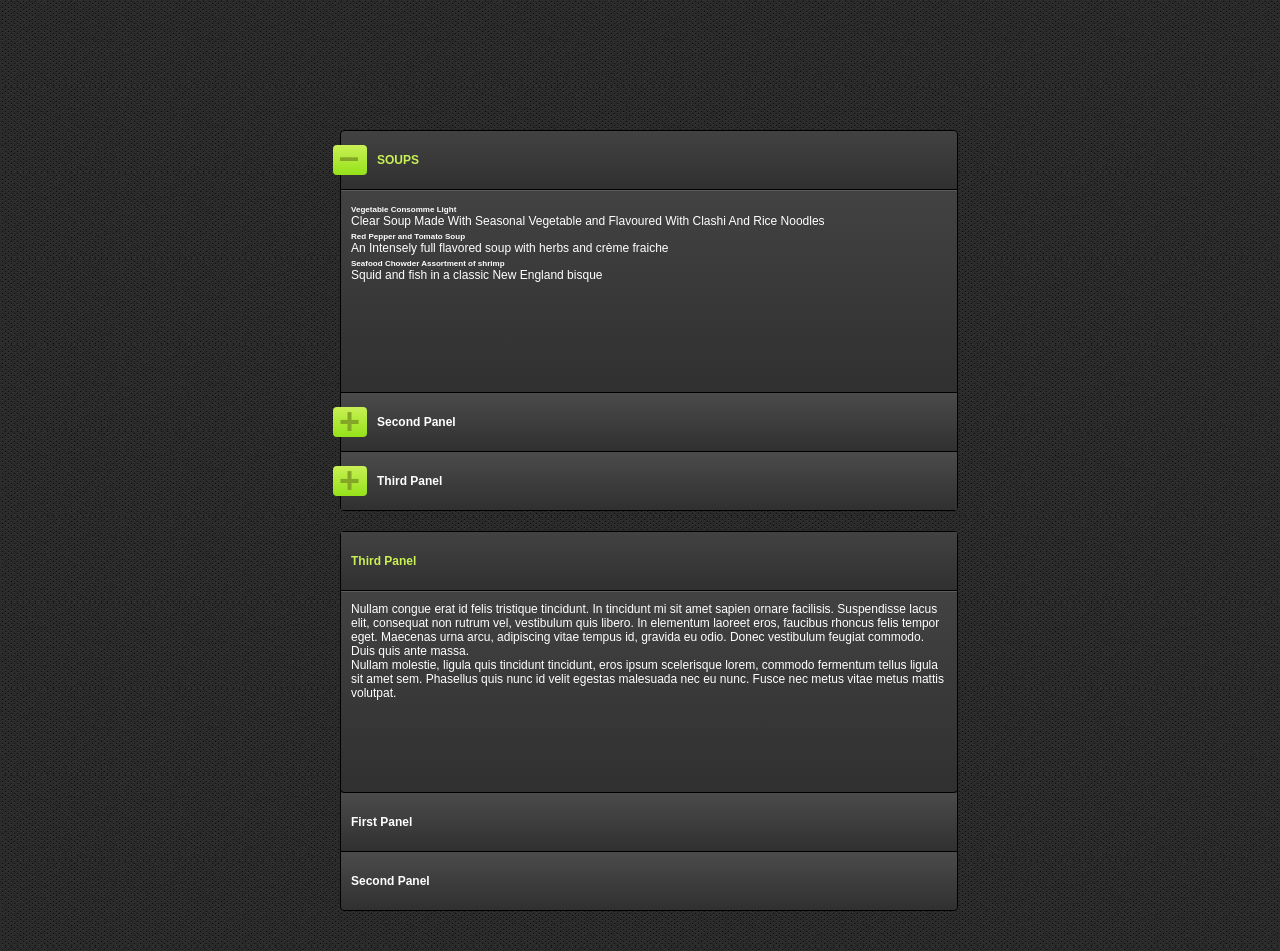
<file: sites/all/themes/md_minimal/js/akorden/index.htm>
﻿<!DOCTYPE html PUBLIC "-//W3C//DTD XHTML 1.0 Transitional//EN" "http://www.w3.org/TR/xhtml1/DTD/xhtml1-transitional.dtd">
<html xmlns="http://www.w3.org/1999/xhtml">
<head>
    <title>Akordeon-A Stylo Modern jQuery Accordion Plugin</title>
    <script src="js/jquery.min.js" type="text/javascript"></script>
    <link href="css/jquery.akordeon.css" rel="stylesheet" type="text/css" />
    <link href="css/demo.css" rel="stylesheet" type="text/css" />
    <script src="js/jquery.akordeon.js" type="text/javascript"></script>
    <script type="text/javascript">
        $(document).ready(function () {
            $('#buttons').akordeon();
            $('#button-less').akordeon({ buttons: false, toggle: true, itemsOrder: [2, 0, 1] });
        });
    </script>
    <style type="text/css">
        .demobar
        {
            height: 90px;
            line-height: 90px;
        }
        .demobar .fleft
        {
            float: left;
            margin-left: 10px;
        }
        .demobar .fright
        {
            float: right;
            margin-top: 14px;
            margin-right: 10px;
        }
    </style>
</head>
<body>
    <div class="demobar">
        <div class="fleft">
            <script type="text/javascript"><!--
                google_ad_client = "ca-pub-6472538845369616";
                /* On Demos */
                google_ad_slot = "4764157394";
                google_ad_width = 728;
                google_ad_height = 90;
                //-->
            </script>
            <script type="text/javascript" src="http://pagead2.googlesyndication.com/pagead/show_ads.js">
            </script>
        </div>
        <div class="fright">
            <script type="text/javascript"><!--
                google_ad_client = "ca-pub-6472538845369616";
                /* On Demos 2 */
                google_ad_slot = "6440596675";
                google_ad_width = 468;
                google_ad_height = 60;
    //-->
            </script>
            <script type="text/javascript" src="http://pagead2.googlesyndication.com/pagead/show_ads.js">
            </script>
        </div>
    </div>
    <div id="demo-wrapper">
        <div class="akordeon" id="buttons">
            <div class="akordeon-item expanded">
                <div class="akordeon-item-head">
                    <div class="akordeon-item-head-container">
                        <div class="akordeon-heading">
                            SOUPS
                        </div>
                    </div>
                </div>
                <div class="akordeon-item-body">
                    <div class="akordeon-item-content">
                        <p>
                            <ul>
                                <li>
                                    <h6>
                                        Vegetable Consomme Light</h6>
                                    <p>
                                        Clear Soup Made With Seasonal Vegetable and Flavoured With Clashi And Rice Noodles</p>
                                </li>
                                <li>
                                    <h6>
                                        Red Pepper and Tomato Soup</h6>
                                    <p>
                                        An Intensely full flavored soup with herbs and crème fraiche</p>
                                </li>
                                <li>
                                    <h6>
                                        Seafood Chowder Assortment of shrimp</h6>
                                    <p>
                                        Squid and fish in a classic New England bisque</p>
                                </li>
                            </ul>
                        </p>
                    </div>
                </div>
            </div>
            <div class="akordeon-item">
                <div class="akordeon-item-head">
                    <div class="akordeon-item-head-container">
                        <div class="akordeon-heading">
                            Second Panel
                        </div>
                    </div>
                </div>
                <div class="akordeon-item-body">
                    <div class="akordeon-item-content">
                        <a href="http://www.egrappler.com/contents/jQuery-compact-social-media-share-plugin/demo/index.htm">
                            <img id="social-media-share" width="150px" height="100px" style="border: none; float: left;
                                margin-right: 10px;" src="images/jQuery-minimal-social-media-share-plugin.jpg" /></a>
                        Donec tortor velit, volutpat id adipiscing ut, tincidunt vitae mi. Duis imperdiet
                        egestas fermentum. Sed a leo mauris. Vestibulum metus libero, condimentum commodo
                        cursus sit amet, accumsan hendrerit eros. Suspendisse orci magna, eleifend at fermentum
                        id, condimentum faucibus libero. Integer tempus fermentum odio, in congue sem lacinia
                        pharetra. Phasellus pretium convallis eros, vitae pulvinar libero elementum non.
                        Donec et hendrerit massa. Integer ac aliquet tellus. Quisque sollicitudin augue
                        eget justo convallis vel consequat lacus bibendum. Integer laoreet nunc non arcu
                        lacinia malesuada at sed elit.
                    </div>
                </div>
            </div>
            <div class="akordeon-item">
                <div class="akordeon-item-head">
                    <div class="akordeon-item-head-container">
                        <div class="akordeon-heading">
                            Third Panel
                        </div>
                    </div>
                </div>
                <div class="akordeon-item-body">
                    <div class="akordeon-item-content">
                        <p>
                            Nullam congue erat id felis tristique tincidunt. In tincidunt mi sit amet sapien
                            ornare facilisis. Suspendisse lacus elit, consequat non rutrum vel, vestibulum quis
                            libero. In elementum laoreet eros, faucibus rhoncus felis tempor eget. Maecenas
                            urna arcu, adipiscing vitae tempus id, gravida eu odio. Donec vestibulum feugiat
                            commodo. Duis quis ante massa.</p>
                        <p>
                            Nullam molestie, ligula quis tincidunt tincidunt, eros ipsum scelerisque lorem,
                            commodo fermentum tellus ligula sit amet sem. Phasellus quis nunc id velit egestas
                            malesuada nec eu nunc. Fusce nec metus vitae metus mattis volutpat.</p>
                    </div>
                </div>
            </div>
        </div>
        <div class="akordeon" id="button-less">
            <div class="akordeon-item expanded">
                <div class="akordeon-item-head">
                    <div class="akordeon-item-head-container">
                        <div class="akordeon-heading">
                            First Panel
                        </div>
                    </div>
                </div>
                <div class="akordeon-item-body">
                    <div class="akordeon-item-content">
                        Lorem ipsum dolor sit amet, consectetur adipiscing elit. Nullam non nibh nec sem
                        placerat ornare. Duis venenatis, mi a pretium laoreet, odio justo dapibus tortor,
                        vel suscipit ante dolor vel ante. Ut at eleifend nunc. In velit libero, sagittis
                        non imperdiet sed, malesuada et libero. Phasellus quis accumsan urna. Ut cursus
                        condimentum quam, in eleifend magna tempus a. Curabitur dui ipsum, placerat sed
                        porttitor a, congue quis quam. Suspendisse at dolor massa. Curabitur eget elit dolor,
                        nec vulputate ipsum. Vestibulum sit amet metus id metus ullamcorper facilisis et
                        dignissim est. In lectus eros, scelerisque id accumsan id, bibendum eu dolor. Donec
                        sodales erat ut lectus rhoncus condimentum. Mauris eleifend scelerisque nulla eget
                        egestas.
                    </div>
                </div>
            </div>
            <div class="akordeon-item">
                <div class="akordeon-item-head">
                    <div class="akordeon-item-head-container">
                        <div class="akordeon-heading">
                            Second Panel
                        </div>
                    </div>
                </div>
                <div class="akordeon-item-body">
                    <div class="akordeon-item-content">
                        Donec tortor velit, volutpat id adipiscing ut, tincidunt vitae mi. Duis imperdiet
                        egestas fermentum. Sed a leo mauris. Vestibulum metus libero, condimentum commodo
                        cursus sit amet, accumsan hendrerit eros. Suspendisse orci magna, eleifend at fermentum
                        id, condimentum faucibus libero. Integer tempus fermentum odio, in congue sem lacinia
                        pharetra. Phasellus pretium convallis eros, vitae pulvinar libero elementum non.
                        Donec et hendrerit massa. Integer ac aliquet tellus. Quisque sollicitudin augue
                        eget justo convallis vel consequat lacus bibendum. Integer laoreet nunc non arcu
                        lacinia malesuada at sed elit.
                    </div>
                </div>
            </div>
            <div class="akordeon-item">
                <div class="akordeon-item-head">
                    <div class="akordeon-item-head-container">
                        <div class="akordeon-heading">
                            Third Panel
                        </div>
                    </div>
                </div>
                <div class="akordeon-item-body">
                    <div class="akordeon-item-content">
                        <p>
                            Nullam congue erat id felis tristique tincidunt. In tincidunt mi sit amet sapien
                            ornare facilisis. Suspendisse lacus elit, consequat non rutrum vel, vestibulum quis
                            libero. In elementum laoreet eros, faucibus rhoncus felis tempor eget. Maecenas
                            urna arcu, adipiscing vitae tempus id, gravida eu odio. Donec vestibulum feugiat
                            commodo. Duis quis ante massa.</p>
                        <p>
                            Nullam molestie, ligula quis tincidunt tincidunt, eros ipsum scelerisque lorem,
                            commodo fermentum tellus ligula sit amet sem. Phasellus quis nunc id velit egestas
                            malesuada nec eu nunc. Fusce nec metus vitae metus mattis volutpat.</p>
                    </div>
                </div>
            </div>
        </div>
    </div>
   </body>
</html>
</file>
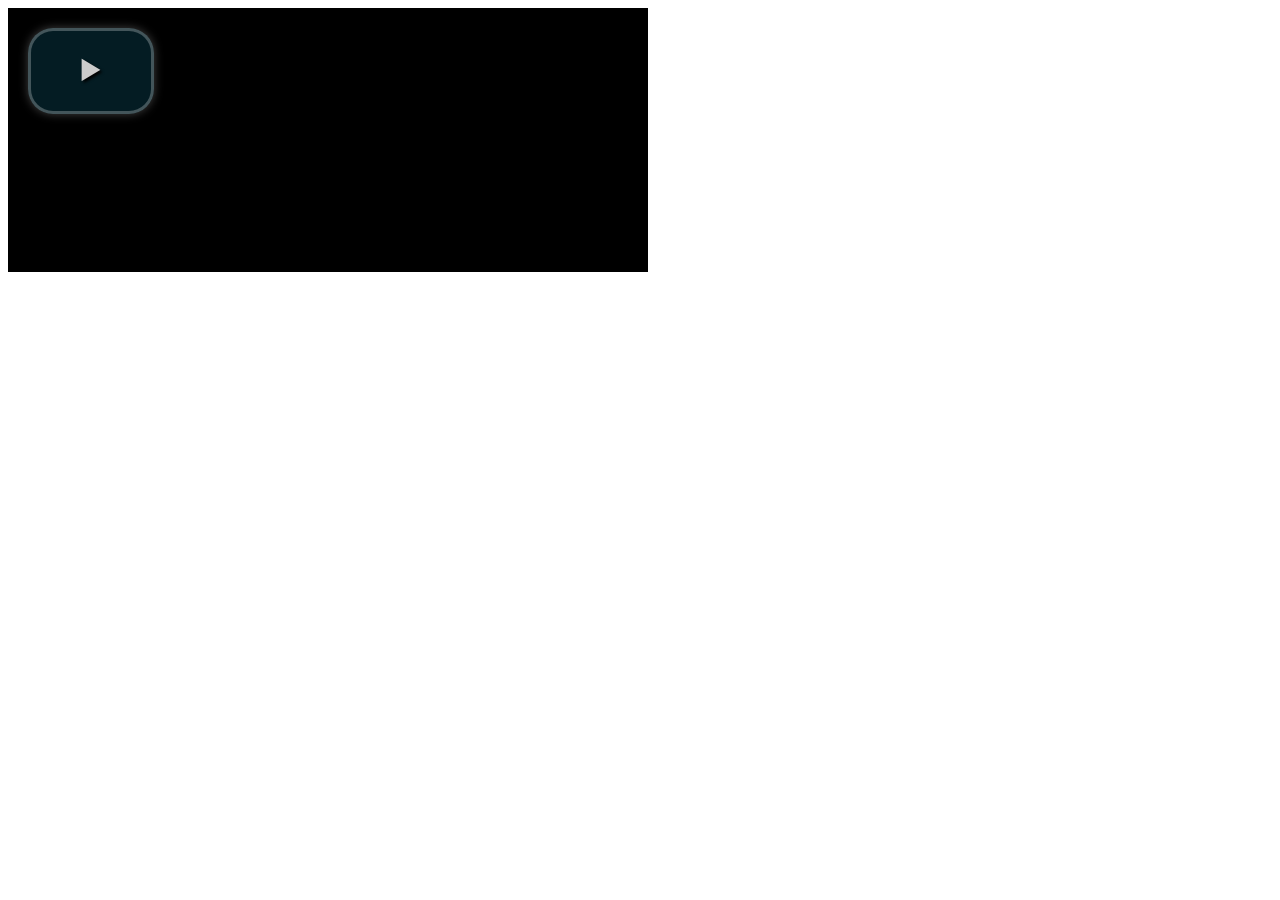
<file: sites/default/packages/video-js/demo.html>
<!DOCTYPE html>
<html>
<head>
  <title>Video.js | HTML5 Video Player</title>

  <!-- Chang URLs to wherever Video.js files will be hosted -->
  <link href="video-js.css" rel="stylesheet" type="text/css">
  <!-- video.js must be in the <head> for older IEs to work. -->
  <script src="video.js"></script>

  <!-- Unless using the CDN hosted version, update the URL to the Flash SWF -->
  <script>
    videojs.options.flash.swf = "video-js.swf";
  </script>


</head>
<body>

  <video id="example_video_1" class="video-js vjs-default-skin" controls preload="none" width="640" height="264"
      poster="http://video-js.zencoder.com/oceans-clip.png"
      data-setup="{}">
    <source src="http://video-js.zencoder.com/oceans-clip.mp4" type='video/mp4' />
    <source src="http://video-js.zencoder.com/oceans-clip.webm" type='video/webm' />
    <source src="http://video-js.zencoder.com/oceans-clip.ogv" type='video/ogg' />
    <track kind="captions" src="demo.captions.vtt" srclang="en" label="English"></track><!-- Tracks need an ending tag thanks to IE9 -->
  </video>

</body>
</html>
</file>
<file: sites/all/themes/md_minimal/js/akorden/css/demo.css>
﻿*
{
    padding: 0;
    margin: 0;
}
body
{
    background-image: url(../images/pattern.jpg);
}
#demo-wrapper
{
    width: 600px;
    margin: 40px auto;
}
#button-less
{
    margin-top: 20px;
}
#button-less .akordeon-item-head-container
{
    left: 0px !important;
}
</file>
<file: sites/default/packages/video-js/video-js.css>
/*!
Video.js Default Styles (http://videojs.com)
Version 4.1.0
*/

/*
REQUIRED STYLES (be careful overriding)
================================================================================ */
/* When loading the player, the video tag is replaced with a DIV,
   that will hold the video tag or object tag for other playback methods.
   The div contains the video playback element (Flash or HTML5) and controls, and sets the width and height of the video.

   ** If you want to add some kind of border/padding (e.g. a frame), or special positioning, use another containing element.
   Otherwise you risk messing up control positioning and full window mode. **
*/
.video-js {
  background-color: #000;
  position: relative;
  padding: 0;
  /* Start with 10px for base font size so other dimensions can be em based and easily calculable. */
  font-size: 10px;
  /* Allow poster to be vertially aligned. */
  vertical-align: middle;
  /*  display: table-cell; */ /*This works in Safari but not Firefox.*/

  /* Turn off user selection (text highlighting) by default.
     The majority of player components will not be text blocks.
     Text areas will need to turn user selection back on. */
  -webkit-user-select: none;  /* Chrome all / Safari all */
  -moz-user-select: none;     /* Firefox all */
  -ms-user-select: none;      /* IE 10+ */
  -o-user-select: none;
  user-select: none;
}

/* Playback technology elements expand to the width/height of the containing div.
    <video> or <object> */
.video-js .vjs-tech {
  position: absolute;
  top: 0;
  left: 0;
  width: 100%;
  height: 100%;
}

/* Fix for Firefox 9 fullscreen (only if it is enabled). Not needed when checking fullScreenEnabled. */
.video-js:-moz-full-screen { position: absolute; }

/* Fullscreen Styles */
body.vjs-full-window {
  padding: 0;
  margin: 0;
  height: 100%;
  overflow-y: auto; /* Fix for IE6 full-window. http://www.cssplay.co.uk/layouts/fixed.html */
}
.video-js.vjs-fullscreen {
  position: fixed;
  overflow: hidden;
  z-index: 1000;
  left: 0;
  top: 0;
  bottom: 0;
  right: 0;
  width: 100% !important;
  height: 100% !important;
  _position: absolute; /* IE6 Full-window (underscore hack) */
}
.video-js:-webkit-full-screen {
  width: 100% !important; height: 100% !important;
}

/* Poster Styles */
.vjs-poster {
  background-repeat: no-repeat;
  background-position: 50% 50%;
  background-size: contain;
  cursor: pointer;
  height: 100%;
  margin: 0;
  padding: 0;
  position: relative;
  width: 100%;
}
.vjs-poster img {
  display: block;
  margin: 0 auto;
  max-height: 100%;
  padding: 0;
  width: 100%;
}

/* Text Track Styles */
/* Overall track holder for both captions and subtitles */
.video-js .vjs-text-track-display {
  text-align: center;
  position: absolute;
  bottom: 4em;
  left: 1em; /* Leave padding on left and right */
  right: 1em;
  font-family: Arial, sans-serif;
}
/* Individual tracks */
.video-js .vjs-text-track {
  display: none;
  font-size: 1.4em;
  text-align: center;
  margin-bottom: 0.1em;
  /* Transparent black background, or fallback to all black (oldIE) */
  background: rgb(0, 0, 0); background: rgba(0, 0, 0, 0.50);
}
.video-js .vjs-subtitles { color: #fff; } /* Subtitles are white */
.video-js .vjs-captions { color: #fc6; } /* Captions are yellow */
.vjs-tt-cue { display: block; }

/* Fading sytles, used to fade control bar. */
.vjs-fade-in {
  display: block !important;
  visibility: visible; /* Needed to make sure things hide in older browsers too. */
  opacity: 1;

  -webkit-transition: visibility 0.1s, opacity 0.1s;
     -moz-transition: visibility 0.1s, opacity 0.1s;
      -ms-transition: visibility 0.1s, opacity 0.1s;
       -o-transition: visibility 0.1s, opacity 0.1s;
          transition: visibility 0.1s, opacity 0.1s;
}
.vjs-fade-out {
  display: block !important;
  visibility: hidden;
  opacity: 0;

  -webkit-transition: visibility 1.5s, opacity 1.5s;
     -moz-transition: visibility 1.5s, opacity 1.5s;
      -ms-transition: visibility 1.5s, opacity 1.5s;
       -o-transition: visibility 1.5s, opacity 1.5s;
          transition: visibility 1.5s, opacity 1.5s;

  /* Wait a moment before fading out the control bar */
  -webkit-transition-delay: 2s;
     -moz-transition-delay: 2s;
      -ms-transition-delay: 2s;
       -o-transition-delay: 2s;
          transition-delay: 2s;
}
/* Hide disabled or unsupported controls */
.vjs-default-skin .vjs-hidden { display: none; }

.vjs-lock-showing {
  display: block !important;
  opacity: 1;
  visibility: visible;
}

/* DEFAULT SKIN (override in another file to create new skins)
================================================================================
Instead of editing this file, I recommend creating your own skin CSS file to be included after this file,
so you can upgrade to newer versions easier. You can remove all these styles by removing the 'vjs-default-skin' class from the tag. */

/* Base UI Component Classes
-------------------------------------------------------------------------------- */
@font-face{
  font-family: 'VideoJS';
  src: url('font/vjs.eot');
  src: url('font/vjs.eot?#iefix') format('embedded-opentype'),
  url('font/vjs.woff') format('woff'),
  url('font/vjs.ttf') format('truetype');
  font-weight: normal;
  font-style: normal;
}

.vjs-default-skin {
  color: #ccc;
}

/* Slider - used for Volume bar and Seek bar */
.vjs-default-skin .vjs-slider {
  outline: 0; /* Replace browser focus hightlight with handle highlight */
  position: relative;
  cursor: pointer;
  padding: 0;

  background: rgb(50, 50, 50); /* IE8- Fallback */
  background: rgba(100, 100, 100, 0.5);
}

.vjs-default-skin .vjs-slider:focus {
  background: rgb(70, 70, 70); /* IE8- Fallback */
  background: rgba(100, 100, 100, 0.70);

  -webkit-box-shadow: 0 0 2em rgba(255, 255, 255, 1);
     -moz-box-shadow: 0 0 2em rgba(255, 255, 255, 1);
          box-shadow: 0 0 2em rgba(255, 255, 255, 1);
}

.vjs-default-skin .vjs-slider-handle {
  position: absolute;
  /* Needed for IE6 */
  left: 0;
  top: 0;
}

.vjs-default-skin .vjs-slider-handle:before {
  /*content: "\f111";*/ /* Circle icon = f111 */
  content: "\e009"; /* Square icon */
  font-family: VideoJS;
  font-size: 1em;
  line-height: 1;
  text-align: center;
  text-shadow: 0em 0em 1em #fff;

  position: absolute;
  top: 0;
  left: 0;

  /* Rotate the square icon to make a diamond */
  -webkit-transform: rotate(-45deg);
     -moz-transform: rotate(-45deg);
      -ms-transform: rotate(-45deg);
       -o-transform: rotate(-45deg);
  filter: progid:DXImageTransform.Microsoft.BasicImage(rotation=2);
}

/* Control Bar
-------------------------------------------------------------------------------- */
/* The default control bar. Created by controls.js */
.vjs-default-skin .vjs-control-bar {
  display: none; /* Start hidden */
  position: absolute;
  /* Distance from the bottom of the box/video. Keep 0. Use height to add more bottom margin. */
  bottom: 0;
  /* 100% width of player div */
  left: 0;
  right: 0;
  /* Controls are absolutely position, so no padding necessary */
  padding: 0;
  margin: 0;
  /* Height includes any margin you want above or below control items */
  height: 3.0em;
  background-color: rgb(0, 0, 0);
  /* Slight blue so it can be seen more easily on black. */
  background-color: rgba(7, 40, 50, 0.7);
  /* Default font settings */
  font-style: normal;
  font-weight: normal;
  font-family: Arial, sans-serif;
}

/* General styles for individual controls. */
.vjs-default-skin .vjs-control {
  outline: none;
  position: relative;
  float: left;
  text-align: center;
  margin: 0;
  padding: 0;
  height: 3.0em;
  width: 4em;
}

/* FontAwsome button icons */
.vjs-default-skin .vjs-control:before {
  font-family: VideoJS;
  font-size: 1.5em;
  line-height: 2;
  position: absolute;
  top: 0;
  left: 0;
  width: 100%;
  height: 100%;
  text-align: center;
  text-shadow: 1px 1px 1px rgba(0,0,0,0.5);
}

/* Replacement for focus outline */
.vjs-default-skin .vjs-control:focus:before,
.vjs-default-skin .vjs-control:hover:before {
  text-shadow: 0em 0em 1em rgba(255, 255, 255, 1);
}

.vjs-default-skin .vjs-control:focus { /*  outline: 0; */ /* keyboard-only users cannot see the focus on several of the UI elements when this is set to 0 */ }

/* Hide control text visually, but have it available for screenreaders: h5bp.com/v */
.vjs-default-skin .vjs-control-text { border: 0; clip: rect(0 0 0 0); height: 1px; margin: -1px; overflow: hidden; padding: 0; position: absolute; width: 1px; }

/* Play/Pause
-------------------------------------------------------------------------------- */
.vjs-default-skin .vjs-play-control {
  width: 5em;
  cursor: pointer;
}
.vjs-default-skin .vjs-play-control:before {
  content: "\e001"; /* Play Icon */
}
.vjs-default-skin.vjs-playing .vjs-play-control:before {
  content: "\e002"; /* Pause Icon */
}

/* Rewind
-------------------------------------------------------------------------------- */
/*.vjs-default-skin .vjs-rewind-control { width: 5em; cursor: pointer !important; }
.vjs-default-skin .vjs-rewind-control div { width: 19px; height: 16px; background: url('video-js.png'); margin: 0.5em auto 0; }
*/

/* Volume/Mute
-------------------------------------------------------------------------------- */
.vjs-default-skin .vjs-mute-control,
.vjs-default-skin .vjs-volume-menu-button {
  cursor: pointer;
  float: right;
}
.vjs-default-skin .vjs-mute-control:before,
.vjs-default-skin .vjs-volume-menu-button:before {
  content: "\e006"; /* Full volume */
}
.vjs-default-skin .vjs-mute-control.vjs-vol-0:before,
.vjs-default-skin .vjs-volume-menu-button.vjs-vol-0:before {
  content: "\e003"; /* No volume */
}
.vjs-default-skin .vjs-mute-control.vjs-vol-1:before,
.vjs-default-skin .vjs-volume-menu-button.vjs-vol-1:before {
  content: "\e004"; /* Half volume */
}
.vjs-default-skin .vjs-mute-control.vjs-vol-2:before,
.vjs-default-skin .vjs-volume-menu-button.vjs-vol-2:before {
  content: "\e005"; /* Full volume */
}

.vjs-default-skin .vjs-volume-control {
  width: 5em;
  float: right;
}
.vjs-default-skin .vjs-volume-bar {
  width: 5em;
  height: 0.6em;
  margin: 1.1em auto 0;
}

.vjs-default-skin .vjs-volume-menu-button .vjs-menu-content {
  height: 2.9em;
}

.vjs-default-skin .vjs-volume-level {
  position: absolute;
  top: 0;
  left: 0;
  height: 0.5em;

  background: #66A8CC
    url([data-uri])
    -50% 0 repeat;
}
.vjs-default-skin .vjs-volume-bar .vjs-volume-handle {
  width: 0.5em;
  height: 0.5em;
}

.vjs-default-skin .vjs-volume-handle:before {
  font-size: 0.9em;
  top: -0.2em;
  left: -0.2em;

  width: 1em;
  height: 1em;
}

.vjs-default-skin .vjs-volume-menu-button .vjs-menu .vjs-menu-content {
  width: 6em;
  left: -4em;
}

/*.vjs-default-skin .vjs-menu-button .vjs-volume-control {
  height: 1.5em;
}*/

/* Progress
-------------------------------------------------------------------------------- */
.vjs-default-skin .vjs-progress-control {
  position: absolute;
  left: 0;
  right: 0;
  width: auto;
  font-size: 0.3em;
  height: 1em;
  /* Set above the rest of the controls. */
  top: -1em;

  /* Shrink the bar slower than it grows. */
  -webkit-transition: top 0.4s, height 0.4s, font-size 0.4s, -webkit-transform 0.4s;
     -moz-transition: top 0.4s, height 0.4s, font-size 0.4s,    -moz-transform 0.4s;
       -o-transition: top 0.4s, height 0.4s, font-size 0.4s,      -o-transform 0.4s;
          transition: top 0.4s, height 0.4s, font-size 0.4s,         transform 0.4s;

}

/* On hover, make the progress bar grow to something that's more clickable.
    This simply changes the overall font for the progress bar, and this
    updates both the em-based widths and heights, as wells as the icon font */
.vjs-default-skin:hover .vjs-progress-control {
  font-size: .9em;

  /* Even though we're not changing the top/height, we need to include them in
      the transition so they're handled correctly. */
  -webkit-transition: top 0.2s, height 0.2s, font-size 0.2s, -webkit-transform 0.2s;
     -moz-transition: top 0.2s, height 0.2s, font-size 0.2s,    -moz-transform 0.2s;
       -o-transition: top 0.2s, height 0.2s, font-size 0.2s,      -o-transform 0.2s;
          transition: top 0.2s, height 0.2s, font-size 0.2s,         transform 0.2s;
}

/* Box containing play and load progresses. Also acts as seek scrubber. */
.vjs-default-skin .vjs-progress-holder {
  /* Placement within the progress control item */
  height: 100%;
}

/* Progress Bars */
.vjs-default-skin .vjs-progress-holder .vjs-play-progress,
.vjs-default-skin .vjs-progress-holder .vjs-load-progress {
  position: absolute;
  display: block;
  height: 100%;
  margin: 0;
  padding: 0;
  /* Needed for IE6 */
  left: 0;
  top: 0;
}

.vjs-default-skin .vjs-play-progress {
  /*
    Using a data URI to create the white diagonal lines with a transparent
      background. Surprising works in IE8.
      Created using http://www.patternify.com
    Changing the first color value will change the bar color.
    Also using a paralax effect to make the lines move backwards.
      The -50% left position makes that happen.
  */
  background: #66A8CC
    url([data-uri])
    -50% 0 repeat;
}
.vjs-default-skin .vjs-load-progress {
  background: rgb(100, 100, 100); /* IE8- Fallback */
  background: rgba(255, 255, 255, 0.4);
}

.vjs-default-skin .vjs-seek-handle {
  width: 1.5em;
  height: 100%;
}

.vjs-default-skin .vjs-seek-handle:before {
  padding-top: 0.1em; /* Minor adjustment */
}

/* Time Display
-------------------------------------------------------------------------------- */
.vjs-default-skin .vjs-time-controls {
  font-size: 1em;
  /* Align vertically by making the line height the same as the control bar */
  line-height: 3em;
}
.vjs-default-skin .vjs-current-time { float: left; }
.vjs-default-skin .vjs-duration { float: left; }
/* Remaining time is in the HTML, but not included in default design */
.vjs-default-skin .vjs-remaining-time { display: none; float: left; }
.vjs-time-divider { float: left; line-height: 3em; }

/* Fullscreen
-------------------------------------------------------------------------------- */
.vjs-default-skin .vjs-fullscreen-control {
  width: 3.8em;
  cursor: pointer;
  float: right;
}
.vjs-default-skin .vjs-fullscreen-control:before {
  content: "\e000"; /* Enter full screen */
}
.vjs-default-skin.vjs-fullscreen .vjs-fullscreen-control:before {
  content: "\e00b"; /* Exit full screen */
}

/* Big Play Button (at start)
---------------------------------------------------------*/
.vjs-default-skin .vjs-big-play-button {
  display: block;
  z-index: 2;
  position: absolute;
  top: 2em;
  left: 2em;
  width: 12.0em;
  height: 8.0em;
  margin: 0;
  text-align: center;
  vertical-align: middle;
  cursor: pointer;
  opacity: 1;

  /* Need a slightly gray bg so it can be seen on black backgrounds */
  background-color: rgb(40, 40, 40);
  background-color: rgba(7, 40, 50, 0.7);

  border: 0.3em solid rgb(50, 50, 50);
  border-color: rgba(255, 255, 255, 0.25);

  -webkit-border-radius: 25px;
     -moz-border-radius: 25px;
          border-radius: 25px;

  -webkit-box-shadow: 0px 0px 1em rgba(255, 255, 255, 0.25);
     -moz-box-shadow: 0px 0px 1em rgba(255, 255, 255, 0.25);
          box-shadow: 0px 0px 1em rgba(255, 255, 255, 0.25);

  -webkit-transition: border 0.4s, -webkit-box-shadow 0.4s, -webkit-transform 0.4s;
     -moz-transition: border 0.4s,    -moz-box-shadow 0.4s,    -moz-transform 0.4s;
       -o-transition: border 0.4s,      -o-box-shadow 0.4s,      -o-transform 0.4s;
          transition: border 0.4s,         box-shadow 0.4s,         transform 0.4s;
}

.vjs-default-skin:hover .vjs-big-play-button,
.vjs-default-skin .vjs-big-play-button:focus {
  outline: 0;
  border-color: rgb(255, 255, 255);
  border-color: rgba(255, 255, 255, 1);
  /* IE8 needs a non-glow hover state */
  background-color: rgb(80, 80, 80);
  background-color: rgba(50, 50, 50, 0.75);

  -webkit-box-shadow: 0 0 3em #fff;
     -moz-box-shadow: 0 0 3em #fff;
          box-shadow: 0 0 3em #fff;

  -webkit-transition: border 0s, -webkit-box-shadow 0s, -webkit-transform 0s;
     -moz-transition: border 0s,    -moz-box-shadow 0s,    -moz-transform 0s;
       -o-transition: border 0s,      -o-box-shadow 0s,      -o-transform 0s;
          transition: border 0s,         box-shadow 0s,         transform 0s;
}

.vjs-default-skin .vjs-big-play-button:before {
  content: "\e001"; /* Play icon */
  font-family: VideoJS;
  font-size: 3em;
  line-height: 2.66;
  text-shadow: 0.05em 0.05em 0.1em #000;
  text-align: center; /* Needed for IE8 */

  position: absolute;
  left: 0;
  width: 100%;
  height: 100%;
}

/* Loading Spinner
---------------------------------------------------------*/
.vjs-loading-spinner {
  display: none;
  position: absolute;
  top: 50%;
  left: 50%;

  font-size: 5em;
  line-height: 1;

  width: 1em;
  height: 1em;

  margin-left: -0.5em;
  margin-top: -0.5em;

  opacity: 0.75;

  -webkit-animation: spin 1.5s infinite linear;
     -moz-animation: spin 1.5s infinite linear;
       -o-animation: spin 1.5s infinite linear;
          animation: spin 1.5s infinite linear;
}

.vjs-default-skin .vjs-loading-spinner:before {
  content: "\e00a"; /* Loading spinner icon */
  font-family: VideoJS;

  position: absolute;
  width: 1em;
  height: 1em;
  text-align: center;
  text-shadow: 0em 0em 0.1em #000;
}

/* Add a gradient to the spinner by overlaying another copy.
   Text gradient plus a text shadow doesn't work
   and `background-clip: text` only works in Webkit. */
.vjs-default-skin .vjs-loading-spinner:after {
  content: "\e00a"; /* Loading spinner icon */
  font-family: VideoJS;

  position: absolute;
  width: 1em;
  height: 1em;
  text-align: center;

  -webkit-background-clip: text;
  -webkit-text-fill-color: transparent;
}

@-moz-keyframes spin {
  0% { -moz-transform: rotate(0deg); }
  100% { -moz-transform: rotate(359deg); }
}
@-webkit-keyframes spin {
  0% { -webkit-transform: rotate(0deg); }
  100% { -webkit-transform: rotate(359deg); }
}
@-o-keyframes spin {
  0% { -o-transform: rotate(0deg); }
  100% { -o-transform: rotate(359deg); }
}
@-ms-keyframes spin {
  0% { -ms-transform: rotate(0deg); }
  100% { -ms-transform: rotate(359deg); }
}
@keyframes spin {
  0% { transform: rotate(0deg); }
  100% { transform: rotate(359deg); }
}

/* Menu Buttons (Captions/Subtitles/etc.)
-------------------------------------------------------------------------------- */
.vjs-default-skin .vjs-menu-button {
  float: right;
  cursor: pointer;
}

.vjs-default-skin .vjs-menu {
  display: none;
  position: absolute;
  bottom: 0;
  left: 0em; /* (Width of vjs-menu - width of button) / 2 */
  width: 0em;
  height: 0em;
  margin-bottom: 3em;

  border-left: 2em solid transparent;
  border-right: 2em solid transparent;

  border-top: 1.55em solid rgb(0, 0, 0); /* Same top as ul bottom */
  border-top-color: rgba(7, 40, 50, 0.5); /* Same as ul background */
}

/* Button Pop-up Menu */
.vjs-default-skin .vjs-menu-button .vjs-menu .vjs-menu-content {
  display: block;
  padding: 0; margin: 0;
  position: absolute;
  width: 10em;
  bottom: 1.5em; /* Same bottom as vjs-menu border-top */
  max-height: 15em;
  overflow: auto;

  left: -5em; /* Width of menu - width of button / 2 */

  background-color: rgb(0, 0, 0);
  background-color: rgba(7, 40, 50, 0.7);

  -webkit-box-shadow: -20px -20px 0px rgba(255, 255, 255, 0.5);
     -moz-box-shadow: 0 0 1em rgba(255, 255, 255, 0.5);
          box-shadow: -0.2em -0.2em 0.3em rgba(255, 255, 255, 0.2);
}

/*.vjs-default-skin .vjs-menu-button:focus ul,*/ /* This is not needed because keyboard accessibility for the caption button is not handled with the focus any more. */
.vjs-default-skin .vjs-menu-button:hover .vjs-menu {
  display: block;
}
.vjs-default-skin .vjs-menu-button ul li {
  list-style: none;
  margin: 0;
  padding: 0.3em 0 0.3em 0;
  line-height: 1.4em;
  font-size: 1.2em;
  font-weight: normal;
  text-align: center;
  text-transform: lowercase;
}
.vjs-default-skin .vjs-menu-button ul li.vjs-selected {
  background-color: #000;
}
.vjs-default-skin .vjs-menu-button ul li:focus,
.vjs-default-skin .vjs-menu-button ul li:hover,
.vjs-default-skin .vjs-menu-button ul li.vjs-selected:focus,
.vjs-default-skin .vjs-menu-button ul li.vjs-selected:hover {
  background-color: rgb(255, 255, 255);
  background-color: rgba(255, 255, 255, 0.75);
  color: #111;
  outline: 0;

  -webkit-box-shadow: 0 0 1em rgba(255, 255, 255, 1);
     -moz-box-shadow: 0 0 1em rgba(255, 255, 255, 1);
          box-shadow: 0 0 1em rgba(255, 255, 255, 1);
}
.vjs-default-skin .vjs-menu-button ul li.vjs-menu-title {
  text-align: center;
  text-transform: uppercase;
  font-size: 1em;
  line-height: 2em;
  padding: 0;
  margin: 0 0 0.3em 0;
  font-weight: bold;
  cursor: default;
}

/* Subtitles Button */
.vjs-default-skin .vjs-subtitles-button:before { content: "\e00c"; }

/* There's unfortunately no CC button in FontAwesome, so we need
    to use another font. Please +1 the fontawesome request.
    https://github.com/FortAwesome/Font-Awesome/issues/968 */
.vjs-default-skin .vjs-captions-button:before {
  content: "\e008";
}


/* Replacement for focus outline */
.vjs-default-skin .vjs-captions-button:focus .vjs-control-content:before,
.vjs-default-skin .vjs-captions-button:hover .vjs-control-content:before {
  -webkit-box-shadow: 0 0 1em rgba(255, 255, 255, 1);
     -moz-box-shadow: 0 0 1em rgba(255, 255, 255, 1);
          box-shadow: 0 0 1em rgba(255, 255, 255, 1);
}
</file>
